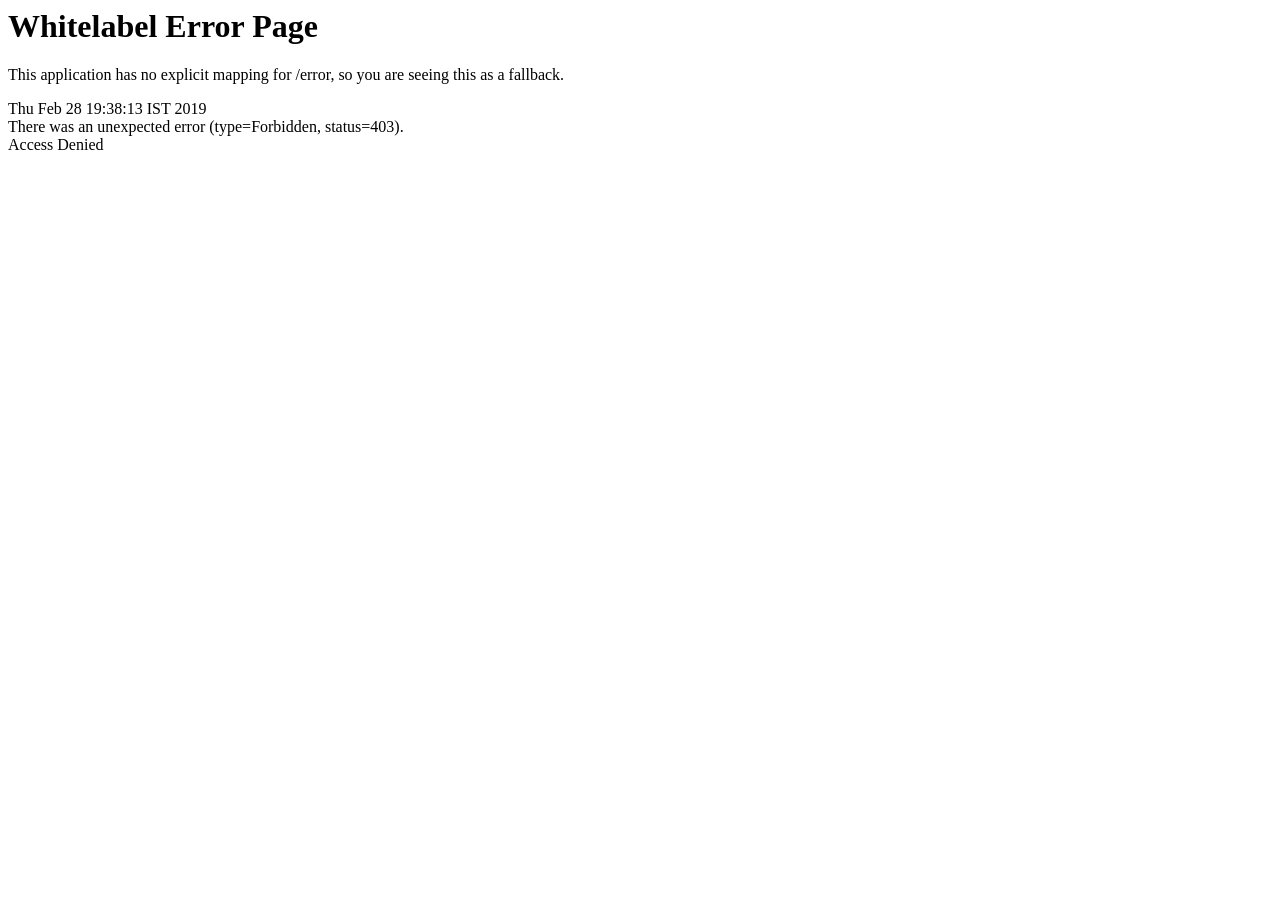
<file: src/main/resources/static/assets/img/login.html>
<!-- saved from url=(0031)http://localhost:8080/asd/login -->
<html><head><meta http-equiv="Content-Type" content="text/html; charset=UTF-8"></head><body><h1>Whitelabel Error Page</h1><p>This application has no explicit mapping for /error, so you are seeing this as a fallback.</p><div id="created">Thu Feb 28 19:38:13 IST 2019</div><div>There was an unexpected error (type=Forbidden, status=403).</div><div>Access Denied</div></body></html>
</file>
